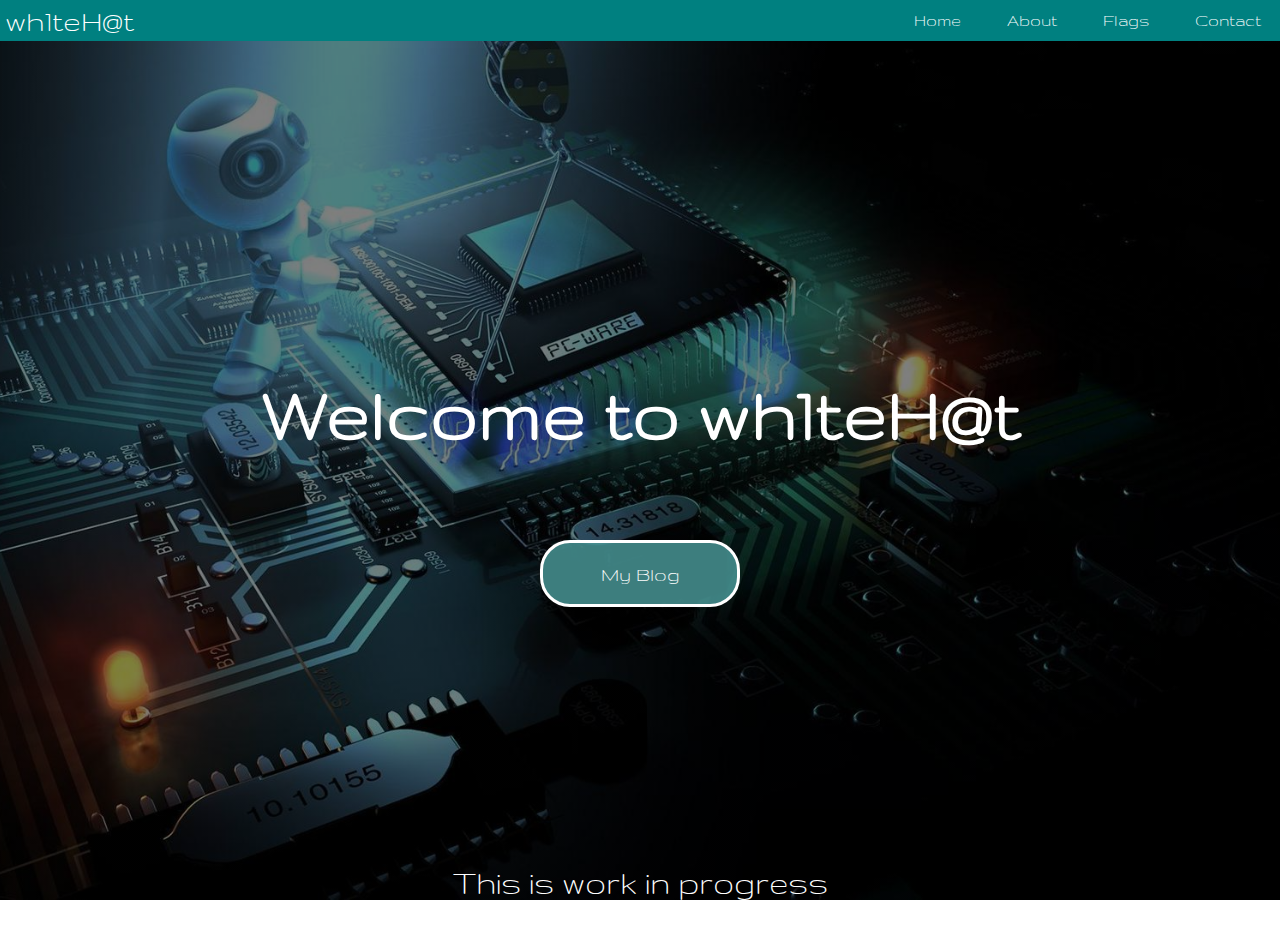
<file: index.html>
<!DOCTYPE html>
<html lang="en">

    <head>
      <meta charset="UTF-8" />
      <meta http-equiv="X-UA-Compatible" content="IE=edge" />
      <meta name="viewport" content="width=device-width, initial-scale=1.0" />
      <style>
        @import url('https://fonts.googleapis.com/css2?family=Gruppo&display=swap');
        </style>
      <link rel="stylesheet" href="style.css" />
      <link rel="preconnect" href="https://fonts.googleapis.com">
      <link rel="preconnect" href="https://fonts.gstatic.com" crossorigin>
      <link href="https://fonts.googleapis.com/css2?family=Gruppo&display=swap" rel="stylesheet">
      <link rel="robot icon" type="image/ico" href="dotnet_robot_favicon.ico"/>
      <title>wh1teH@t</title>
    </head>

      <body>
        <nav class="navbar">
          <!-- LOGO -->
          <div class="logo">wh1teH@t</div>
      
          <!-- NAVIGATION MENU -->
          <ul class="nav-links">

            <!-- USING CHECKBOX HACK -->
            <input type="checkbox" id="checkbox_toggle" />
            <label for="checkbox_toggle" class="hamburger">&#9776;</label>
      
            <!-- NAVIGATION MENUS -->
            <div class="menu">
      
              <li><a href="index.html">Home</a></li>
              <li><a href="about.html">About</a></li>
      
              <li class="services">
                <a href="flags.html">Flags</a>
      
                <!-- DROPDOWN MENU -->
                <ul class="dropdown">
                  <li><a href="/">Worst Western Hotel 1 </a></li>
                  <li><a href="/">Flag 2</a></li>
                  <li><a href="/">Flag 2</a></li>
                  <li><a href="/">Flag 3</a></li>
                  <li><a href="/">Flag 4</a></li>
                </ul>
      
              </li>
      
              <li><a href="contact.html">Contact</a></li>
            </div>
          </ul>
        </nav>
      </body>
        
      <body>
        <section class="hero">
            <div class="hero-inner">
              <h1>Welcome to wh1teH@t</h1>
                <br><br><br>
                <a href="comp_tech.jpg" class="btn">My Blog</a>
                  <p style=" position: absolute; bottom: 0; left: 0; width: 100%; text-align: center; color:white; font-size: 35px;">This is work in progress</p>
            </div>
        </section>
    </body>
</html>
</file>
<file: style.css>
body {
    margin: 0;
    font-family: 'Gruppo', sans-serif;
}

/* UTILITIES */
* {
    margin: 0;
    padding: 0;
    box-sizing: border-box;
  }
  
  body {
    font-family: 'Gruppo', sans-serif;
  }
  
  a {
    text-decoration: none;
  }
  
  li {
    list-style: none;
  }

/* NAVBAR STYLING STARTS */
.navbar {
    display: flex;
    align-items: center;
    justify-content: space-between;
    padding: 5px;
    background-color: teal;
    color: #fff;
}

.nav-links a {
    color: #fff;
}
  
/* LOGO */
.logo {
    font-size: 32px;
}
  
/* NAVBAR MENU */
.menu {
    display: flex;
    gap: 1em;
    font-size: 18px;
}
  
.menu li:hover {
    background-color: #4c9e9e;
    border-radius: 5px;
    transition: 0.3s ease;
}
  
.menu li {
    padding: 5px 14px;
}
  
/* DROPDOWN MENU */
.services {
    position: relative; 
}
  
.dropdown {
    background-color: rgb(1, 139, 139);
    padding: 1em 0;
    position: absolute; /*WITH RESPECT TO PARENT*/
    display: none;
    border-radius: 8px;
    top: 35px;
}
  
.dropdown li + li {
    margin-top: 10px;
}
  
.dropdown li {
    padding: 0.5em 1em;
    width: 8em;
    text-align: center;
}
  
.dropdown li:hover {
    background-color: #4c9e9e;
}
  
.services:hover .dropdown {
    display: block;
}

/* RESPONSIVE NAVBAR MENU STARTS */

/* CHECKBOX HACK */

input[type=checkbox] {
    display: none;
} 
  
/* HAMBURGER MENU */
.hamburger {
    display: none;
    font-size: 24px;
    user-select: none;
}
  
/* APPLYING MEDIA QUERIES */
@media (max-width: 768px) {
 .menu {
      display:none;
      position: absolute;
      background-color:teal;
      right: 0;
      left: 0;
      text-align: center;
      padding: 16px 0;
  }
  
  .menu li:hover {
      display: inline-block;
      background-color:#4c9e9e;
      transition: 0.3s ease;
  }
  
  .menu li + li {
      margin-top: 12px;
  }
  
  input[type=checkbox]:checked ~ .menu {
      display: block;
  }
  
  .hamburger {
      display: block;
  }
  
  .dropdown {
      left: 50%;
      top: 30px;
      transform: translateX(35%);
  }
  
  .dropdown li:hover {
      background-color: #4c9e9e;
  }
}
  
.hero {
/* Sizing */
    width: 100vw;
    height: 100vh;

/* Flexbox stuff */
    display: flex;
    justify-content: center;
    align-items: center;

/* Text styles */
     text-align: center;
     color: white;

/* Background styles */
    background-image:linear-gradient(rgba(0, 0, 0, 0.5),rgba(0, 0, 0, 0.5)), url("comp_tech.jpg");
    background-size: cover;
    background-position: center center;
    background-repeat: no-repeat;
    background-attachment: fixed;
}

.hero h1 {
    /* Text styles */
    font-size: 5em;

    /* Margins */
    margin-top: 0;
    margin-bottom: 0.5em;
}

.hero .btn {
    /* Positioning and sizing */
    display: block;
    width: 200px;

    /* Padding and margins */
    padding: 1em;
    margin-top: 50px;
    margin: 0 auto;
    
    /* Text styles */
    color: white;
    font-family: 'Gruppo', sans-serif;
    font-size: 1.3em;
    
    /* Border styles */
    border: 3px solid white;
    border-radius: 30px;

    /* Background styles */
    background-color: rgba(76, 158, 158, 0.8);
}

#robot1  {
float: left;    
margin: 0 0 0 15px;
}

#robot  {
float: right;    
 margin: 0 0 0 15px;
}

/* Style the video: 100% width and height to cover the entire window */
#myVideo {
    position: flex;
    min-width: 100%;
    min-height: 100%;
}
  
* {
  box-sizing: border-box;
}

/* Style inputs */
input[type=text], select, textarea {
  width: 100%;
  padding: 12px;
  border: 1px solid #ccc;
  margin-top: 6px;
  margin-bottom: 16px;
  resize: vertical;
}
  
input[type=submit] {
  background-color: teal;
  color: white;
  padding: 12px 20px;
  border: none;
  cursor: pointer;
}
  
input[type=submit]:hover {
  background-color: rgb(23, 168, 168);
}
  
/* Style the container/contact section */
.container {
  border-radius: 5px;
  background-color: #f2f2f2;
  padding: 10px;
}
  
/* Create two columns that float next to eachother */
.column {
  float: left;
  width: 50%;
  margin-top: 6px;
  padding: 20px;
}
  
/* Clear floats after the columns */
.row:after {
  content: "";
  display: table;
  clear: both;
}
  
/* Responsive layout - when the screen is less than 600px wide, make the two columns stack on top of each other instead of next to each other */
@media screen and (max-width: 600px) {
.column, input[type=submit] {
   width: 100%;
   margin-top: 0;
  }
}

/* Aligns the social media icons*/
.container-social {
    display: flex;
    justify-content: space-between;
    padding: 140px;
}

.row2 {
    display: flex;
}
  
  /* Create two equal columns that sits next to each other */
.column2{
    flex: 25%;
    padding: 10px;
    height: 300px; /* Should be removed. Only for demonstration */
}
</file>
